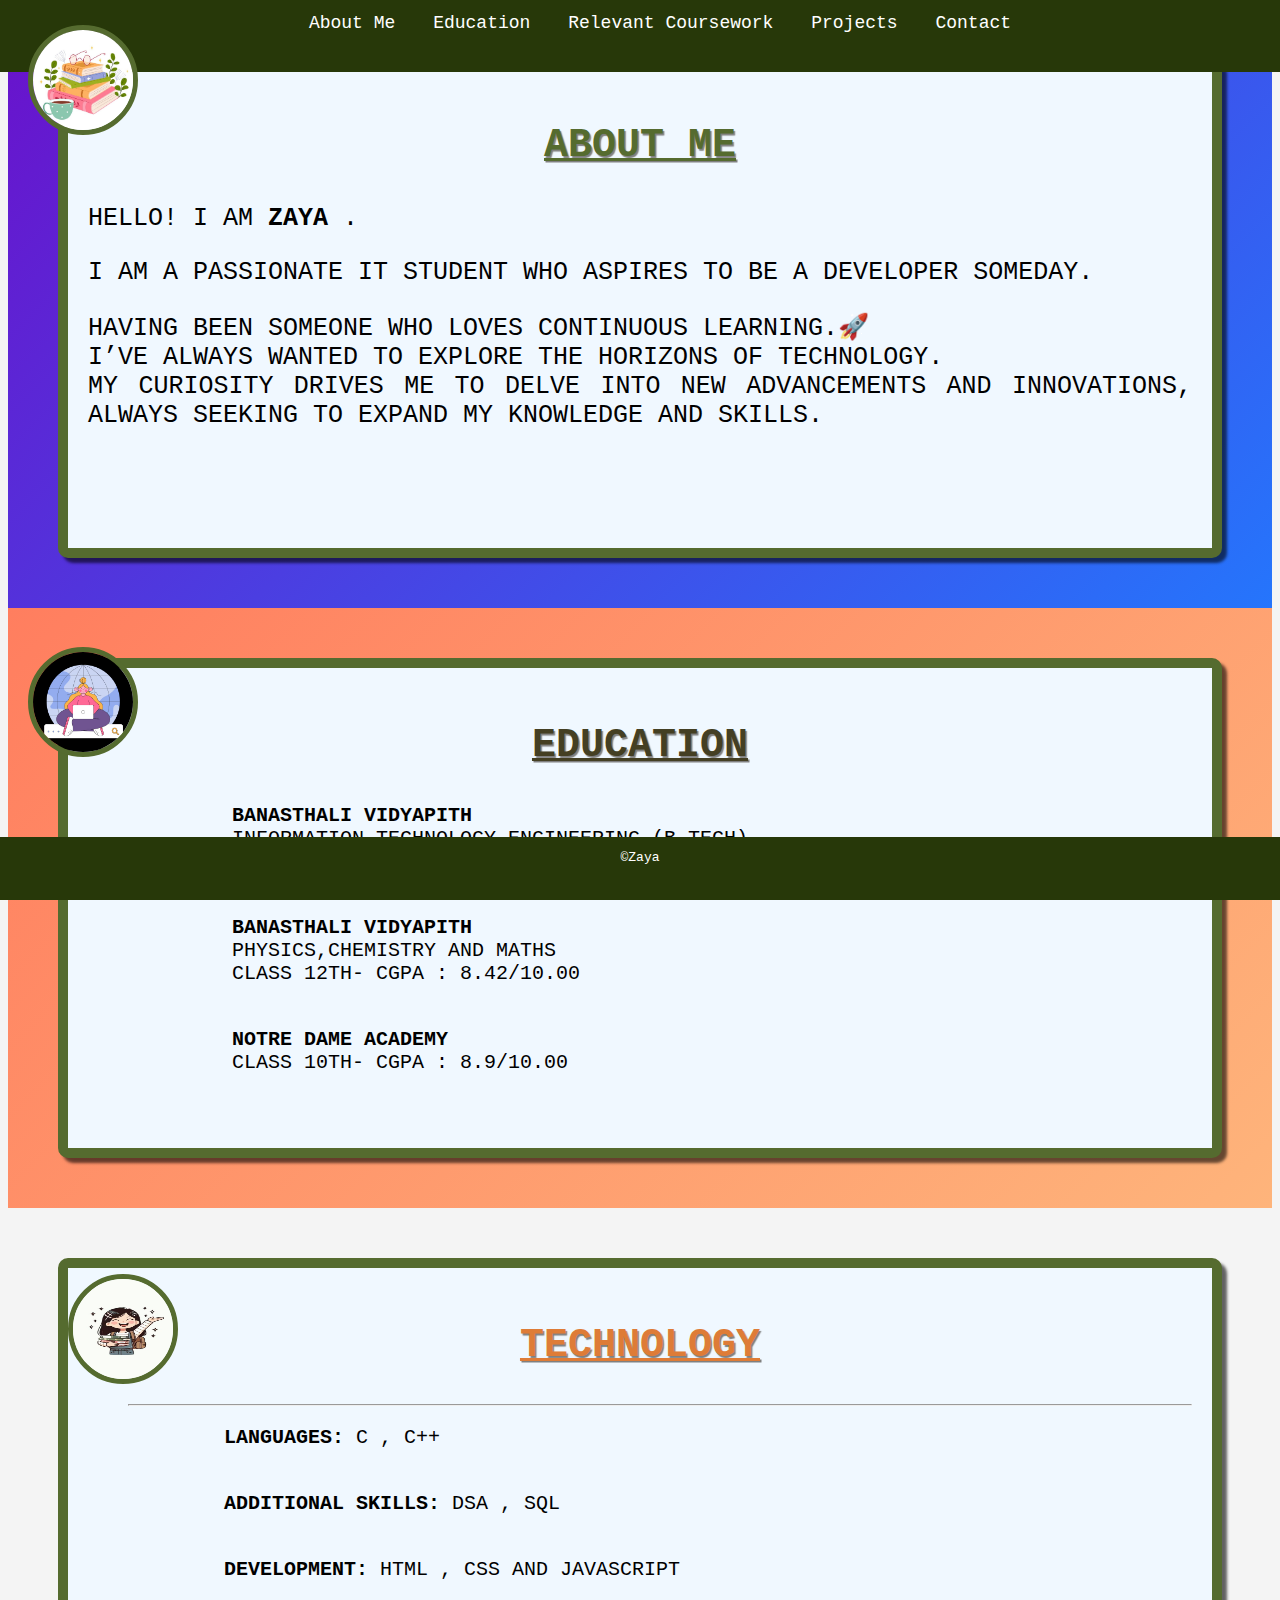
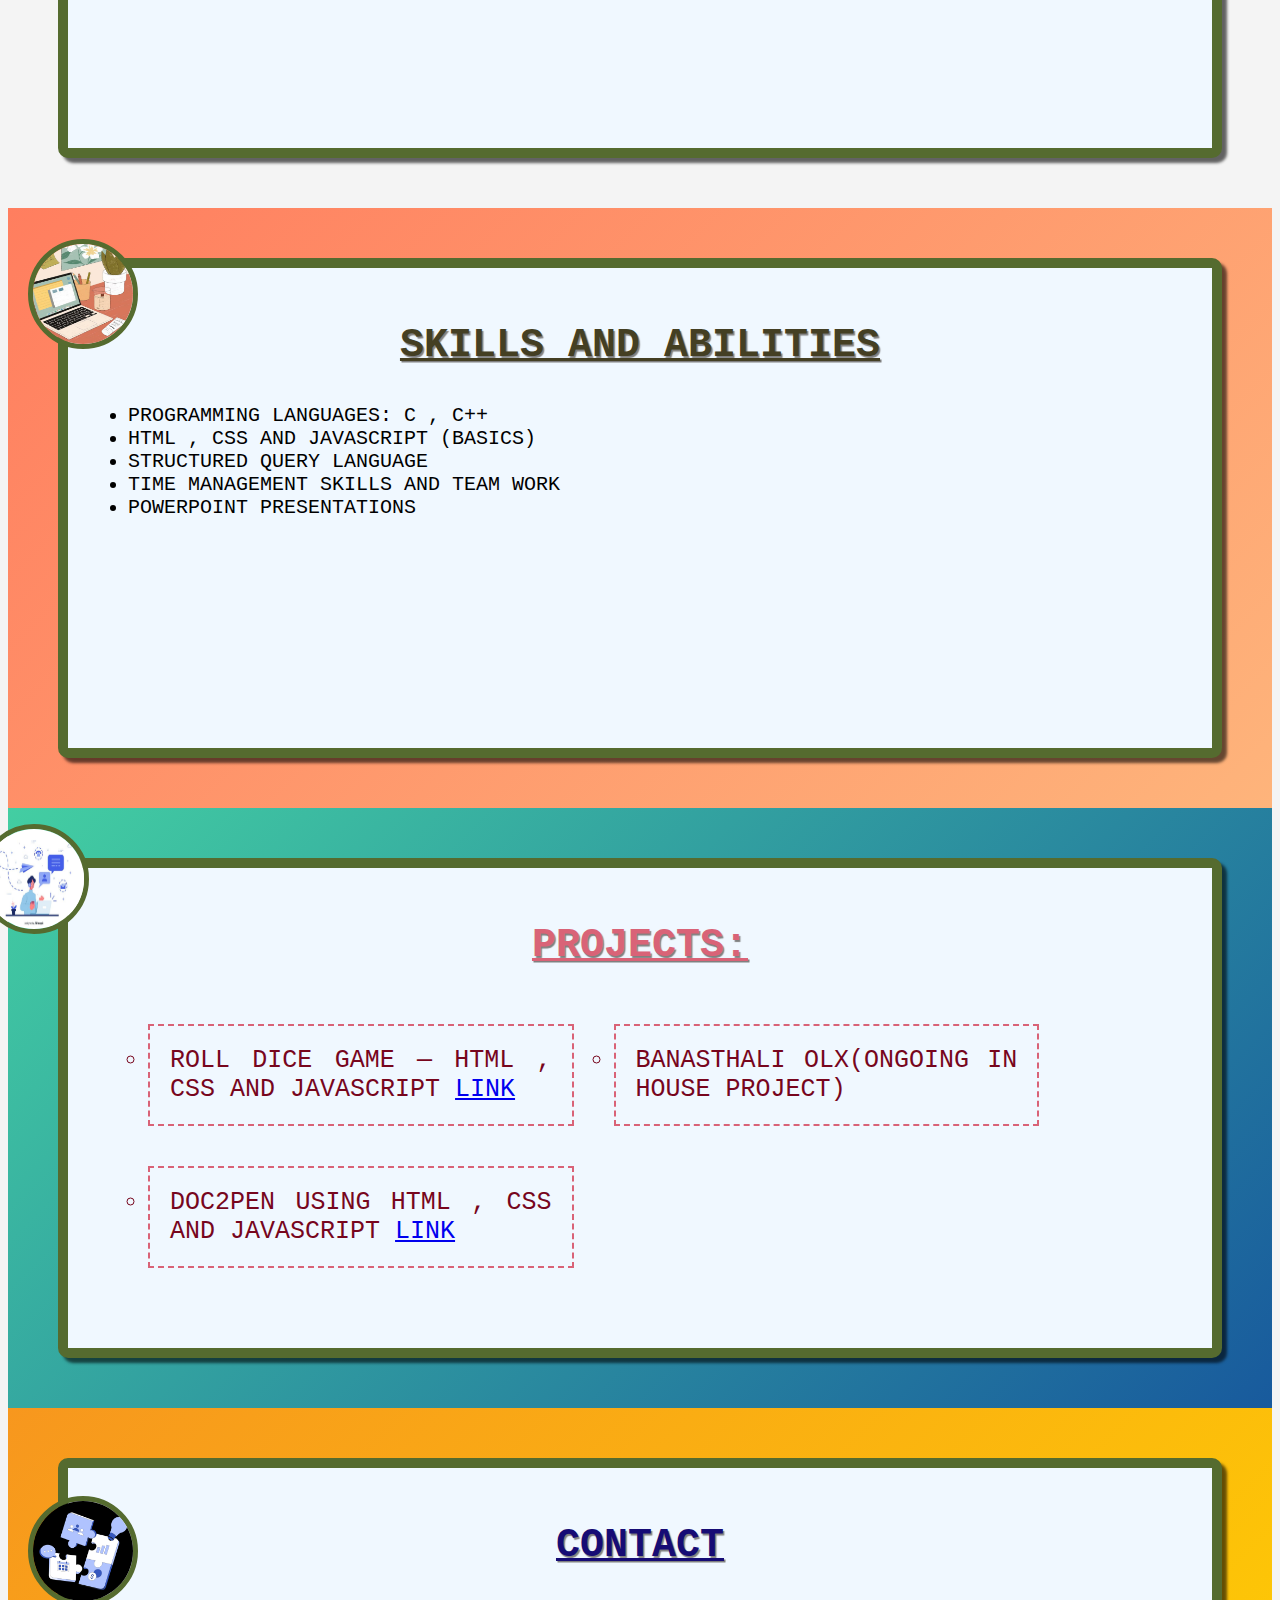
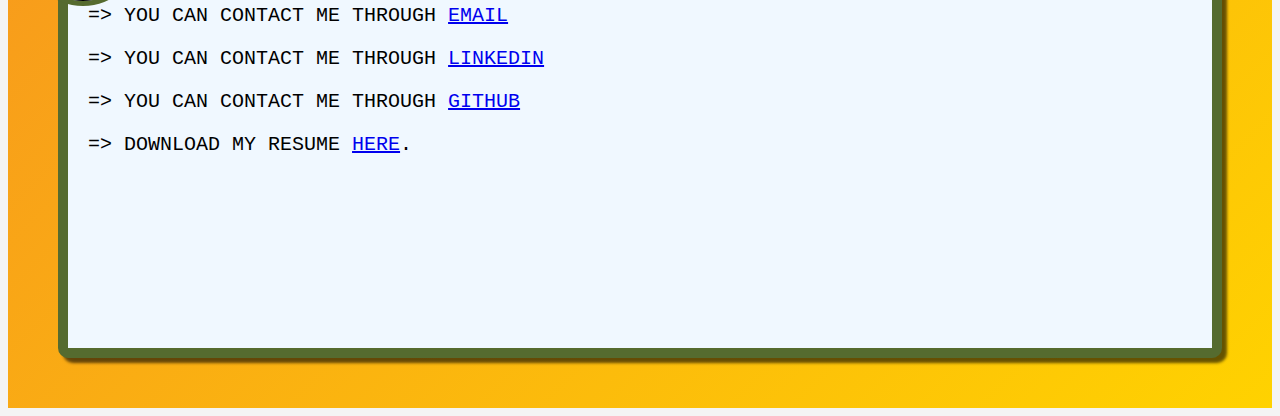
<file: resume.html>
<!DOCTYPE html>
<html lang="en">
<head>
    <title>Zaya's Resume</title>
    <!-- <link rel="stylesheet" href="styles.css"> -->
    <link rel="stylesheet" href="resume.css">
</head>
<body>
        <div class="menu">
            <ul>
                <li><a href="#home">About Me</a></li>
                <li><a href="#education">Education</a></li>
                <li><a href="#coursework">Relevant Coursework</a></li>
                <li><a href="#projects">Projects</a></li>
                <li><a href="#contact">Contact</a></li>
            </ul>
        </div>
    
        
    <div id="home" class="a2">
        
    <div class="a1" >
        <h2>ABOUT ME</h2>
        <div  style="font-size: 25px;">  
        <p >Hello! I am <b>Zaya</b> .</p>
        <p> I am a passionate IT student who aspires to be a developer someday.</p> 
        <p> Having been someone who loves continuous learning.🚀<br>
            I’ve always wanted to explore the horizons of technology.<br>
            My curiosity drives me to delve into new advancements and innovations, 
            always seeking to expand my knowledge and skills.
        </p>
        <img src="icon1.jpg">
    </div>
    </div>
    </div>

    <div id="education" class="a3">
        
        <div class="a1">
            
        <h2>Education</h2>
        
        <pre>
            <b>BANASTHALI VIDYAPITH</b>
            INFORMATION TECHNOLOGY ENGINEERING (B.TECH)                                                July 2022 - May 2026
            CGPA : 8.34/10.00
            </pre>
            <pre>
            <b>BANASTHALI VIDYAPITH</b>
            PHYSICS,CHEMISTRY AND MATHS                                                                          2020 - 2022
            Class 12th- CGPA : 8.42/10.00
            </pre>
            <pre>
            <b>NOTRE DAME ACADEMY</b>
            Class 10th- CGPA : 8.9/10.00                                                                            2019 - 2020
            </pre> 
        <img src="icon2.jpg">
        </div>
    </div>

    <div id="coursework" class="a4">
        
        <div class="a1">
            
        <h2>Technology</h2>
        <ul>
            <hr>
    <pre>
        <b>LANGUAGES:</b> C , C++
        </pre>
        <pre>
        <b>ADDITIONAL SKILLS:</b> DSA , SQL
        </pre>
        <pre>
        <b>DEVELOPMENT:</b> HTML , CSS and Javascript
        </pre>       
        <img src="icon3.jpg"> 
    </div>
</div>
<div id="skills" class="a6">
    <div class="a1">  
    <h2>Skills and Abilities</h2>
    <ul>
        <li>programming languages: C , C++ </li>
        <li>HTML , CSS and Javascript (Basics)</li>
        <li>Structured Query Language </li>
        <li>Time management Skills and Team work</li>
        <li>Powerpoint presentations</li>
    </ul>
    <img src="icon6.jpg">
    </div>
</div>
    <div id="projects" class="a5">
        <div class="a1">
        <h2>Projects:</h2>
        <ul>
            <li>Roll Dice Game — HTML , CSS and Javascript
                <a href="https://zaya8102508622.github.io/Roll-Dice-Game/">Link</a>
            </li>
            <li>Banasthali OLX(ongoing In house project)
            </li>
            <li>Doc2Pen using html , css and javascript
                <a href="https://zaya8102508622.github.io/Doc2Pen/">Link</a>
            </li>
        </ul>  
        <img src="icon4.jpg">
    </div>
</div>
</div>

    <div id="contact" class="a7">
        <div class="a1">
           
        <h2>Contact</h2>
        <p> => You can contact me through <a href="mailto:zayabharti200@gmail.com">Email </a></p>
        <p> => You can contact me through <a href="https://www.linkedin.com/in/zaya-bharti-a65803235/">LinkedIn</a></p>
        <p> => You can contact me through <a href="https://github.com/zaya8102508622">Github</a></p>
        <p> => Download my resume <a href="resume.pdf" download>here</a>.</p>
        <img src="icon5.jpg">

    </div>
</div>

    <div class="footer">
        <p> &copy;Zaya</p>
    </div>
</body>
</html>
</file>
<file: resume.css>
body {
    font-family:monospace;
    padding: 0px;
    background-color: #f4f4f4;
    
}
h2{
    font-size: 40px;
    text-shadow: 1.5px 1.5px 1px gray;
    line-height: 1.25;
}
img{
    position: relative;
    height:100px;
    width: 100px;
    border-radius: 100px;
    border: solid 5px darkolivegreen;
}
.menu {
    background: rgb(39, 56, 9);
    text-align: center;
    top:0px;
    left: 0px;
    position: fixed;
    width: 100%;
    height: 8%;
}


.menu ul li {
    display: inline;
    margin: 0 15px;
}

.menu ul li a {
    color: white;
    text-decoration: none;
    font-size: 18px;
}

.a1 {
    text-transform: uppercase;
    text-align: justify;
    font-size: 20px;
    padding: 20px;
    margin: 20px;
    background-color: aliceblue;
    box-sizing: border-box;
    height: 500px;
    border-radius: 10px;
    border: solid 10px darkolivegreen;
    box-shadow: 5px 5px 3px rgba(0, 0, 0 , 0.6);
}
.a1>h2{
    text-align: center;
}
.a2{
    padding: 30px;
}
.a2 h2{
    color:darkolivegreen;
    text-decoration-color: darkolivegreen;
    text-decoration: underline;
    text-decoration-thickness: 2.5px;
}
.a2 img{
    top:-430px;
    left: -60px;
}
.a3{
    
    padding: 30px;
}
.a3 h2{
    color:rgb(68, 63, 35);
    text-decoration-color: rgb(68, 63, 35);
    text-decoration: underline;
    text-decoration-thickness: 2.5px;
}
.a3 img{
    top: -470px;
    left: -60px;
}
.a4{
    
    padding: 30px;
}
.a4 h2{
    color: rgb(222, 124, 55);
    text-decoration-color: rgb(222, 124, 55);
    text-decoration: underline;
    text-decoration-thickness: 2.5px;
}
.a4 img{
    top: -350px;
    left: -60px;
}
.a5{
    padding: 30px;
}
.a5 h2{
    color: rgb(217, 99, 119);
    text-decoration-color: rgb(217, 99, 119);
    text-decoration: underline;
    text-decoration-thickness: 2.5px;
}
.a5 img{
    top: -180px;
    left: -1080px;
}
.a5 ul li{
    list-style: circle;
    box-sizing: border-box;
    height: 35%;
    width: 40%;
    margin: 20px;
    float: left;
    color: rgb(119, 6, 29);
    font-size: 25px;
    border: dashed 2px rgb(217, 99, 119);
    padding: 20px;
}
.a6{
    padding: 30px;
}
.a6 h2{
    color:rgb(68, 63, 35);
    text-decoration-color: rgb(68, 63, 35);
    text-decoration: underline;
    text-decoration-thickness: 2.5px;
}
.a6 img{
    top: -300px;
    left: -60px;
}
.a7{
        
        padding: 30px;
    }
.a7 h2{
        color:rgb(22, 12, 117);
        text-decoration-color: rgb(22, 12, 117);
        text-decoration: underline;
        text-decoration-thickness: 2.5px;
    }
.a7 img{
        top: -280px;
        left: -60px;
    }
.footer {
    text-align: center;
    background: rgb(39, 56, 9);
    color: white;
    position: fixed;
    bottom: 0;
    width: 100%;
    height: 7%;
    left: 0px;
}
#home{
    background: linear-gradient(135deg, #6a11cb, #2575fc);
  }
  
  #education {
    background: linear-gradient(135deg, #ff7e5f, #feb47b);
  }
  #technology{
    background: linear-gradient(135deg, #6a11cb, #2575fc);
  }
  #projects {
    background: linear-gradient(135deg, #43cea2, #185a9d);
  }
  #skills {
    background: linear-gradient(135deg, #ff7e5f, #feb47b);
  }
  #contact {
    background: linear-gradient(135deg, #f7971e, #ffd200);
  }
</file>
